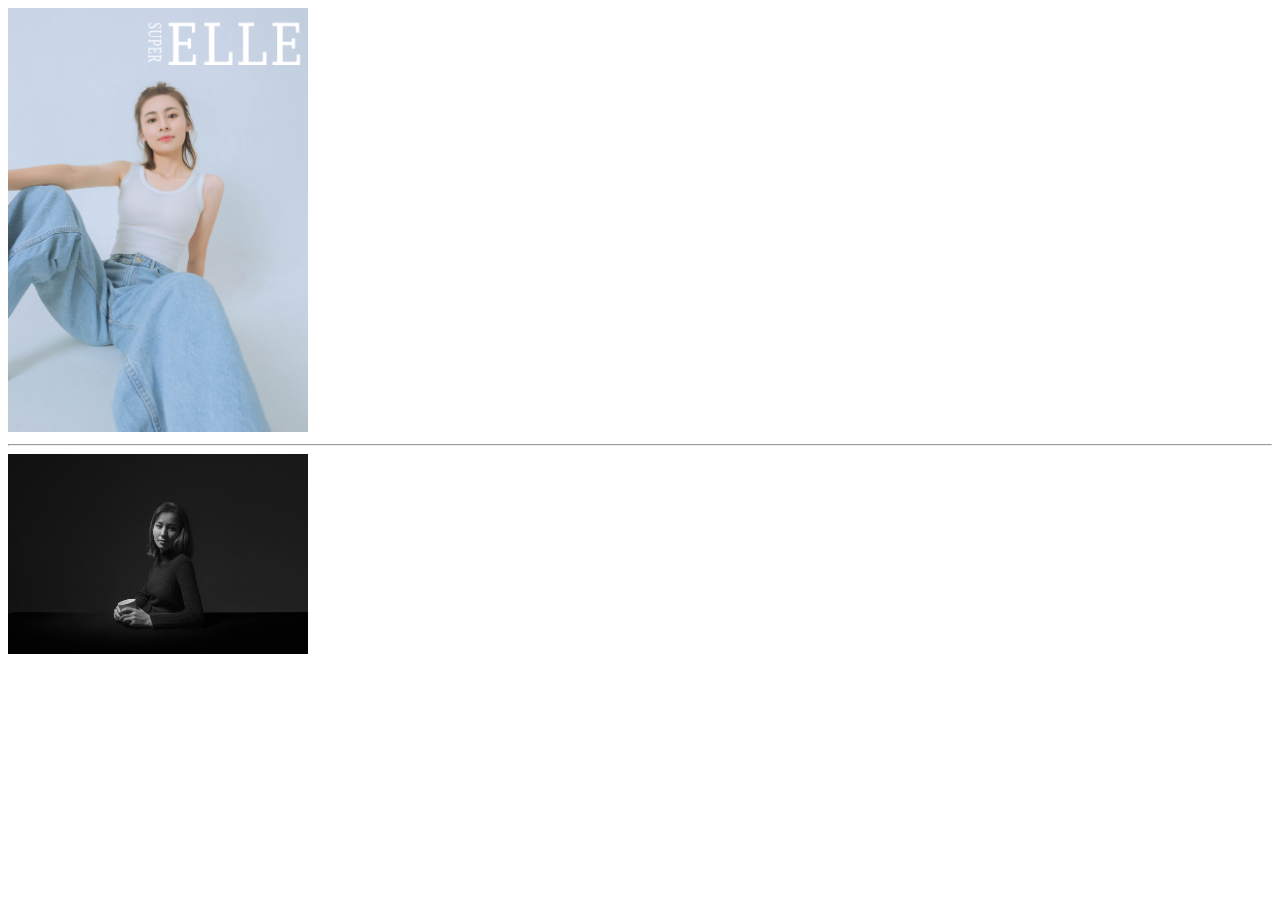
<file: 人像.html>
<!DOCTYPE html>
<html lang="en">
<head>
    <meta charset="UTF-8">
    <meta http-equiv="X-UA-Compatible" content="IE=edge">
    <meta name="viewport" content="width=device-width, initial-scale=1.0">
    <title>人</title>
</head>
<body>
    <img src="内容图片/封面.jpg" width="300"/>
    <hr>
    <img src="内容图片/T photo-10.jpg" width="300"/>
</body>
</html>
</file>
